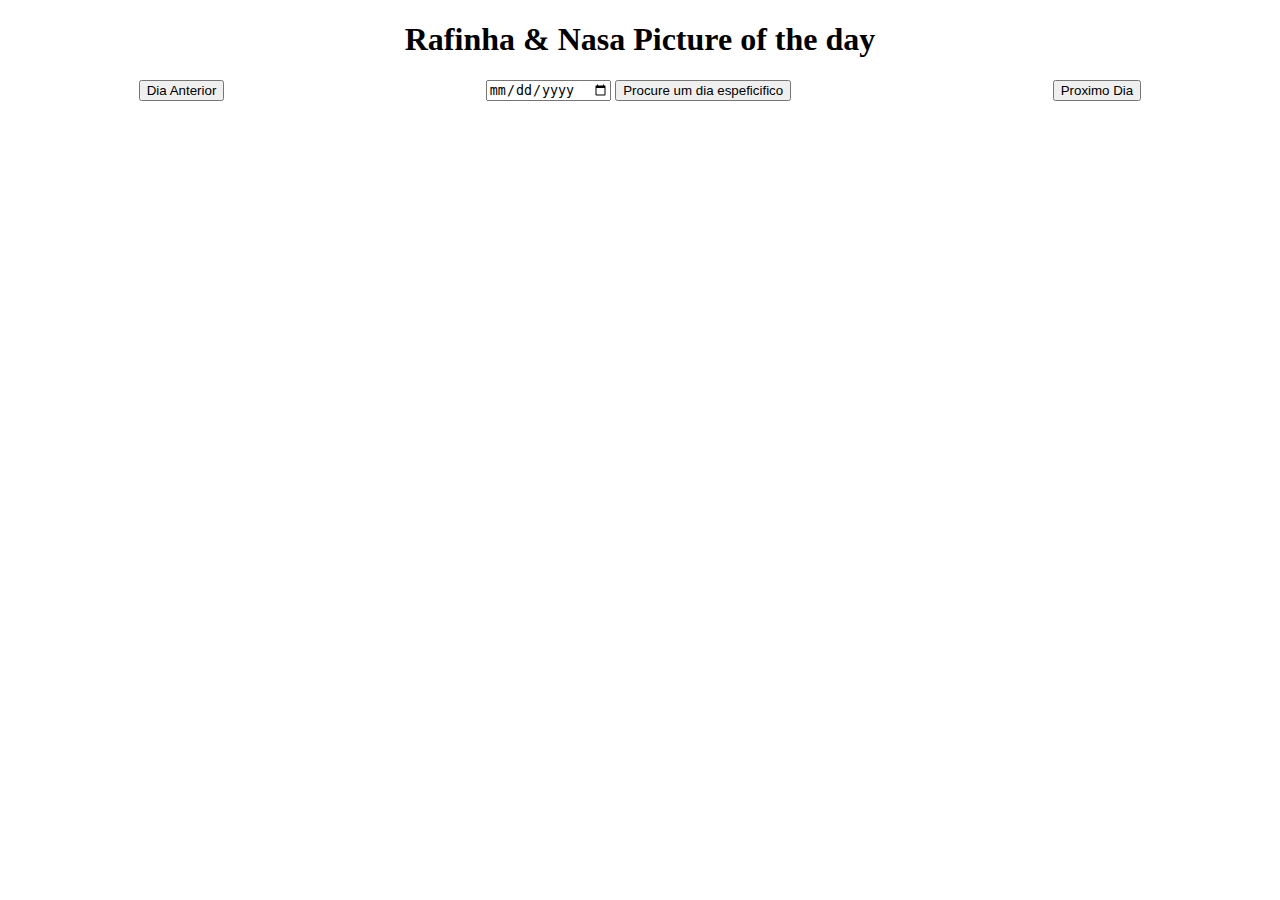
<file: docs/index.html>
<!DOCTYPE html>
<html lang="pt-br">
<head>
    <meta charset="UTF-8">
    <meta name="viewport" content="width=device-width, initial-scale=1.0">
    <title>NASA API CHECK</title>
    <link rel="stylesheet" href="nasaAPI.css">
</head>
<body>
    <header>
    <h1>Rafinha & Nasa Picture of the day </h1>
    </header>
    <main id="main">

    </main>
    <footer>
    <button id="btnOntem">Dia Anterior</button>
    <div id="date-input-container">   
        <input type="date" id="date">
        <button id="btnDiaEspecifico">Procure um dia espeficifico</button>
    </div> 
    <button id="btnAmanha">Proximo Dia</button> 
    </footer>
</body>
<script src="nasaAPI.js"></script>
</html>
</file>
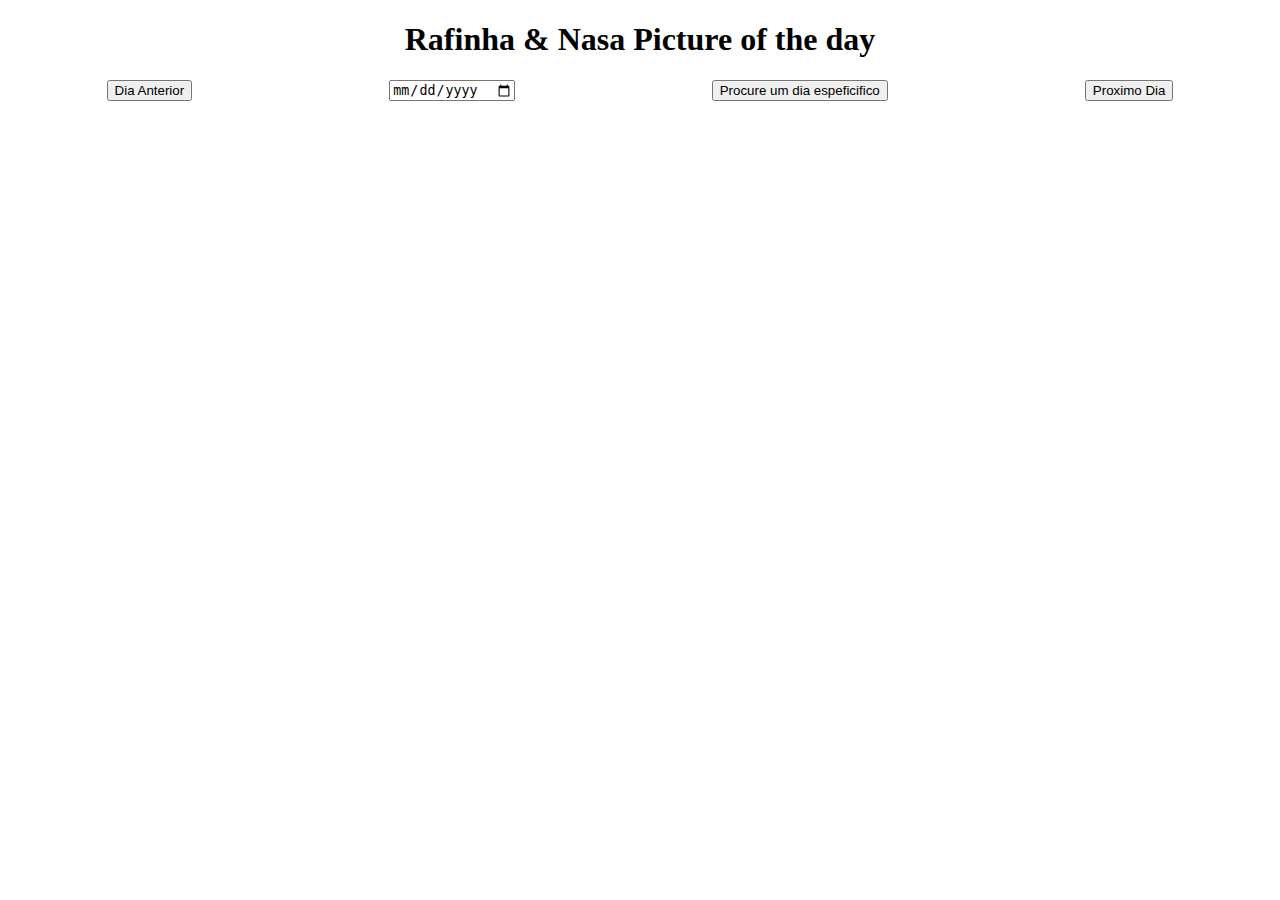
<file: nasaAPI.html>
<!DOCTYPE html>
<html lang="pt-br">
<head>
    <meta charset="UTF-8">
    <meta name="viewport" content="width=device-width, initial-scale=1.0">
    <title>NASA API CHECK</title>
    <link rel="stylesheet" href="nasaAPI.css">
</head>
<body>
    <header>
    <h1>Rafinha & Nasa Picture of the day </h1>
    </header>
    <main id="main">

    </main>
    <footer>
    <button id="btnOntem">Dia Anterior</button>    
    <input type="date" id="date">
    <button id="btnDiaEspecifico">Procure um dia espeficifico</button>
    <button id="btnAmanha">Proximo Dia</button> 
    </footer>
</body>
<script src="nasaAPI.js"></script>
</html>
</file>
<file: docs/nasaAPI.css>
h1{
    text-align: center;
}
#divContainer{
    display: flex;
    flex-direction: column;
    align-items: center;
}
footer{
    display: flex;
    justify-content: center;
    place-content: space-around;
}
iframe{
    width: 960px;
    height: 540px;
}
</file>
<file: nasaAPI.css>
h1{
    text-align: center;
}
#divContainer{
    display: flex;
    flex-direction: column;
    align-items: center;
}
footer{
    display: flex;
    justify-content: center;
    place-content: space-around;
}
iframe{
    width: 960px;
    height: 540px;
}
</file>
